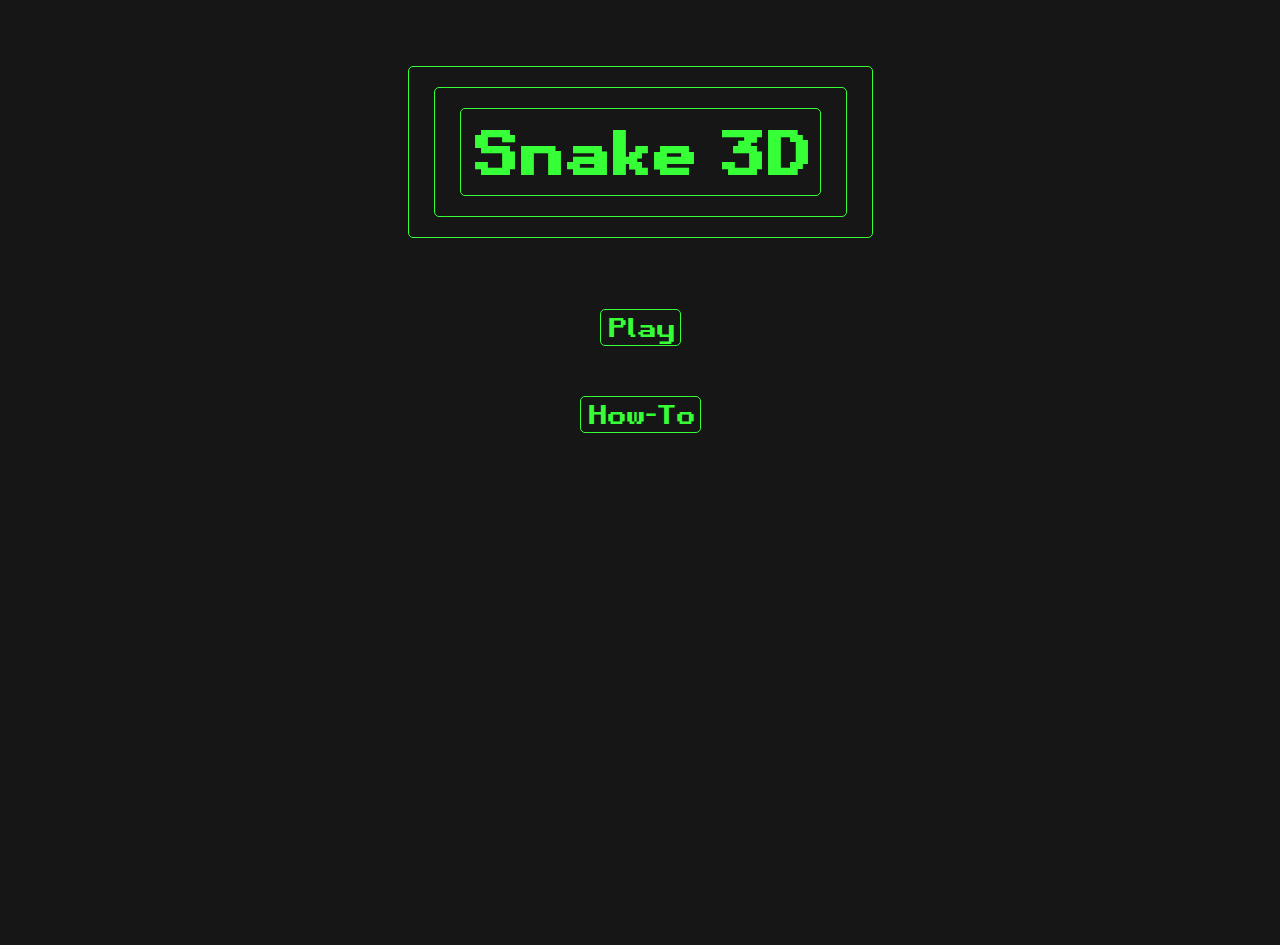
<file: index.html>
<!DOCTYPE html>
<html lang="en">
<head>
    <meta charset="UTF-8">
    <meta name="viewport" content="width=device-width, initial-scale=1.0">
    <title>Snake3D</title>
    <link rel="stylesheet" href="style.css">
    <style>
        body{
            background-color: rgb(22, 22, 22);
        }
    </style>
</head>
<body>
    <div id="container">
        <div id="s">
        <div id="bord">
        <div id="borderBorder">
        <div id="titleBorder">
        <div id="title">
           
                <h1>Snake 3D</h1>
               
        </div>
         </div>
         </div>
        </div>
        </div>
        <button id="play">Play</button>
        <button id="howTo">How-To</button>
        <dialog id="howMenu">
            <button id="closeHow">X</button>
            <div id="help">
            <div class="helpSection">
            <div id="controls">
            <div class="controls"><p>▴</p></div>
            <div  id="arrowBox">
            <div class="controls"><p>◂</p></div>
            <div class="controls"><p>▾</p></div>
            <div class="controls"><p>▸</p></div>
            
            </div>
            </div>
            <p id="controlsText">Use the Arrows to control the Snake WASD / OnScreen Buttons</p>
            </div>
            <div class="helpSection">
                <div id="preview">
                    <div id="previewA"></div>
                    <div id="previewS"></div>
                </div>
                <p id="controlsText">Collect Apples to get bigger. Avoid running into walls or yourself</p>
            </div>
            <div class="helpSection">
                <div id="preview">
                    <p>Score: 100</p>
                </div>
                <p id="controlsText">Use the miniMap to find apple outside of your FOV. Your score will be in the top right</p>
            </div>
            </div>
        </dialog>
    </div>
    <script>
        const container = document.getElementById("container");
        const play = document.getElementById("play");
        const bord = document.getElementById("bord");
        const howMenu = document.getElementById("howMenu")

        bord.style.border = "1px solid rgb(22, 22, 22)";
        document.getElementById("howTo").addEventListener("click", () => howMenu.showModal())
        document.getElementById("closeHow").addEventListener("click", () => howMenu.close())
        setInterval(()=>  bord.style.borderColor = "rgb(55, 255, 55)", 2000);
        play.addEventListener("click", ()=> {
            container.style.animation = "trans .5s linear 0s 1 forwards"
            document.body.style.animation = "backgroundTrans .5s linear .5s 1 forwards"
            setTimeout(() => {window.location.href="./game.html"}, 1000);
        })

        
    </script>
</body>
</html>
</file>
<file: style.css>
body{
    margin: 0;
    overflow: hidden;
    width: 100vw;
    height: 100vh;
    display: flex;
    justify-content: center;
    align-items: center;
    font-family: "retro";
    padding: env(safe-area-inset-top) env(safe-area-inset-right) env(safe-area-inset-bottom) env(safe-area-inset-left);
    background-color: #d3d3d3;
}
@font-face {
    font-family: "retro";
    src: url("./fonts/Retro\ Gaming.ttf") format("truetype");
}
#container{

    display: flex;
    width: 100%;
    height: 100%;
    flex-direction: column;
    align-items: center;
    gap: 50px;
    margin-top: 10vh;
   
   
}
#container > button{
    background: none;
    font-size: 2vw;
    font-family: "retro";
    border: 1px solid rgb(55, 255, 55);
    color: rgb(55, 255, 55);
    border-radius: 5px;
}
#container > button:hover{
    background: black;
    
 
    border: 1px solid red;
    color: rgb(88, 255, 88);

    
}
#howMenu > button:hover{
    background: black;
    
 
    border: 1px solid red;
    color: rgb(88, 255, 88);

    
}
#container > button:active{
    background: grey;
    
 
    border: 1px solid red;
    color: rgb(1, 185, 1);

    
}
#howMenu > button:active{
    background: grey;
    
 
    border: 1px solid red;
    color: rgb(1, 185, 1);

    
}
#title{
    font-size: 30px;
    font-family: retro;
    color: rgb(55, 255, 55);
    border: 1px solid rgb(55, 255, 55);
    border-radius: 5px;
    padding: 5px 10px;
    
}
#titleBorder{
    border: 1px solid rgb(55, 255, 55);
    border-radius: 5px;
    padding: 20px 25px;  
    animation: illusion 2s linear  infinite;
}
#borderBorder{
    border: 1px solid rgb(55, 255, 55);
    border-radius: 5px;
    padding: 20px 25px;   
    
}
#bord{
    border-radius: 5px;
    padding: 20px 25px;   
}
#howMenu{
    background-color: black;
    width: 500px;
    height: 300px;
    border: 1px solid rgb(55, 255, 55);
    color: rgb(55, 255, 55);
    font-size: 10px;
}
#howMenu::backdrop{
    background-color: rgba(22, 22, 22, 0.744); 
}
#controls{
    display: flex;
    gap:5px;
    align-items: center;
   
    flex-direction: column;
    justify-content: center;
    height: 100px;
    width: 80px;
}
#helpSection{
    display: flex;
    flex-direction: column;
    
}
#preview{
    width: 100px;
    height: 100px;
    border: 1px solid rgb(55, 255, 55);
    display: flex;
    justify-content: center;
    align-items: center;
    gap: 10px;
    flex-direction: column;
}
#previewA{
    width: 5px;
    height:5px;
    border: 1px solid red;
}
#previewS{
    width: 5px;
    height:15px;
    border: 1px solid rgb(55, 255, 55);
}
#help{
    display: flex;
    justify-content: space-evenly;
    
}
#controlsText{
    max-width: 90px;
    text-align: center;
}
#arrowBox{
    display: flex;
    
}
p{
    margin: 0;
    padding: 0;
}
.controls{
    padding: 1px 4px;
    border: 1px solid rgb(55, 255, 55);
    border-radius: 5px;  
    font-size: 20px;
}
.controls p{
    line-height: 1;
}
h1{
    margin: 0;
    padding: 0;
}
#box{
   
    position: relative;
}

#score, #canvas2d, #mobileDpad{
    position: absolute;
}
#canvas2d{
    border: 1px solid;
}
#s{
    animation: r 2s linear  infinite;
}

#mobileDpad{
    right: 1vw;
    top: 5vw;
    display: flex;
    flex-direction: column;
    opacity: 90%;
    
   
}
button{
    font-family: retro;
}
#howMenu > button{
    background: none;
    color: rgb(55, 255, 55);
    border: 1px solid rgb(55, 255, 55);
    padding: 10px 20px;
    font-size: 30px;
    border-radius: 5px;
}
#mobileDpad > button, #x-axis > button{
    
    width: 50px;
    height: 50px;
    border: none;
}

#x-axis{
    display: flex;
    gap:50px
}
#up{
    align-self: center;
    background-image: url("./images/up.jpg");
    background-size: cover;
    
}
#up:active{
    background-image: url("./images/upPressed.jpg");
}
#down{
    align-self: center;
    background-image: url("./images/down.jpg");
    background-size: cover; 
}
#down:active{
    background-image: url("./images/downPressed.jpg");
}
#left{
    background-image: url("./images/left.jpg");
    background-size: cover; 
}
#left:active{
    background-image: url("./images/leftPressed.jpg");
}
#right{
    background-image: url("./images/right.jpg");
    background-size: cover; 
}
#right:active{
    background-image: url("./images/rightPressed.jpg");
}
#score{
    right: 20px;
    
    
}
#gameOverMenu{
    border: 5px solid black;
    border-radius: 10px;
    width: 60vw;
    height: 30vh;
    display: flex;
    justify-content: center;
    align-items: center;
    flex-direction: column;
    background-color: #d3d3d3;
    gap: 10px;
    min-height: 100px;
    text-align: center;
}
#gameOverMenu > p{
    margin: 0;
}
#gameOverMenu > h1{
    font-size: 30px;
}
#btns > button{
   border: 1px solid black;
   background-color:rgb(222, 222, 222);
   color: black
}
#btns > button:hover{
   
   background-color: grey;
   
}
#btns > button:active{
   
   background-color: rgb(64, 64, 64);
   
}


@keyframes illusion {
    
    100%{
        padding: 0px 0px;  
    }
}
@keyframes r{
    100%{
        padding: 20px 25px;    
    }
}
@keyframes trans {
    100%{
        transform: translateY(-500px);
    }
}
@keyframes trans2 {
    100%{
        transform: translateY(-1000px);
    }
}
@keyframes backgroundTrans {
    100%{
        background-color: #d3d3d3;
    }
}
@keyframes toHome {
    100%{
        background-color: rgb(22, 22, 22);
    }
}
@media (max-width: 800px) {
    #title{
        font-size: 20px;
    }
    #container{
        gap: 10px;
    }
    #gameOverMenu > h1{
        font-size: 20px;
    }
}
</file>
